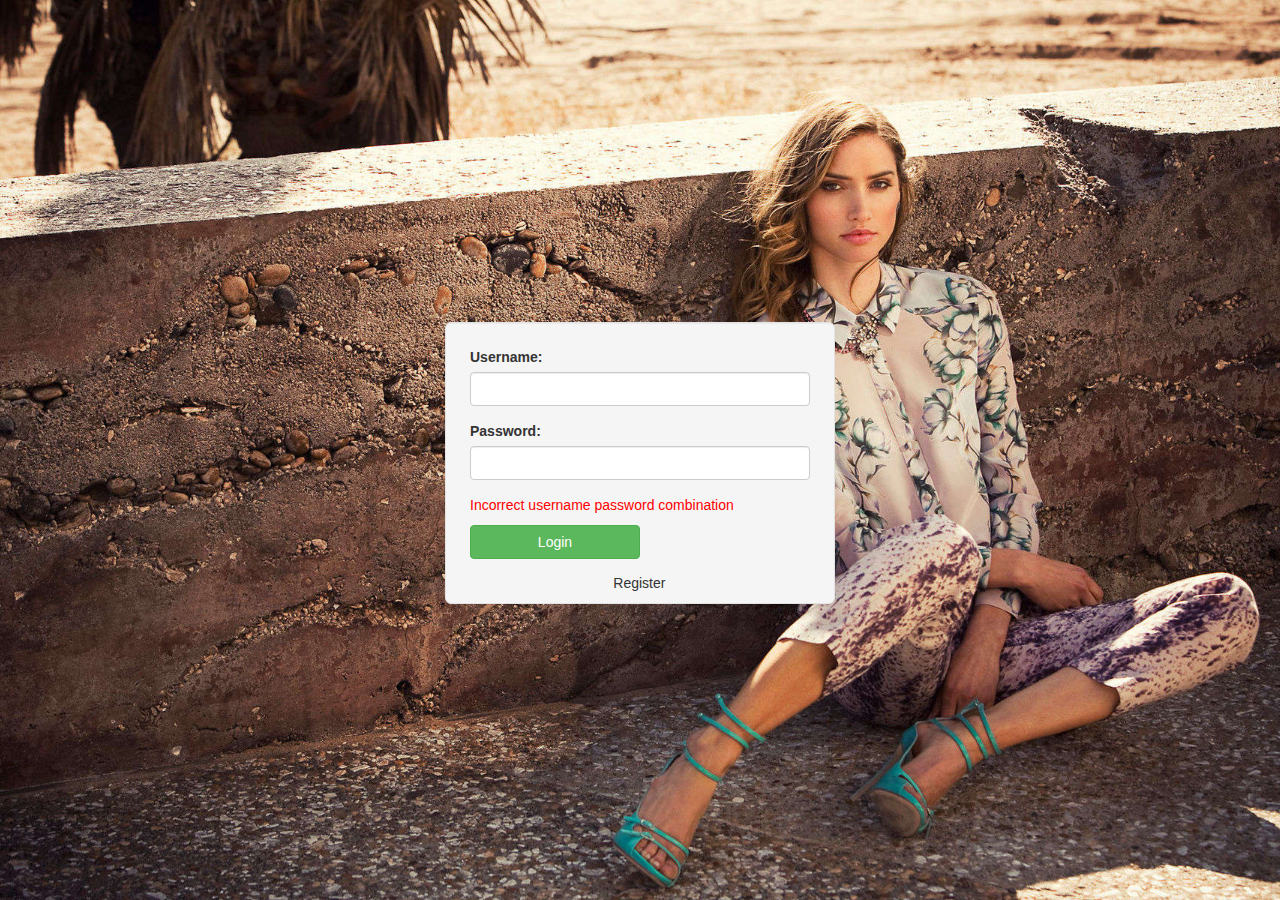
<file: index.html>
<!DOCTYPE html>
<html lang="en-us">
  <head>
  	<script src="scripts/jquery-1.11.3.min.js"></script>
  	<script src="bootstrap-3.3.5-dist/js/bootstrap.min.js"></script>
  	<meta name="viewport" content="width=device-width, initial-scale=1.0">
  	<link rel="stylesheet" href="bootstrap-3.3.5-dist/css/bootstrap.min.css">
  	<link rel="stylesheet" href="css/style.css">
	<script type="text/javascript" src="http://www.parsecdn.com/js/parse-latest.js"></script>
  	<script src="scripts/login.js"></script>
  	<script> document.title = 'Zori'; </script>
  </head>
  <body>

  	<script>
		Parse.initialize("EAhGRHsW3bd43JhRN4rj27BOdjp2Afx7UiGa2CEo", "bcdx4nwYJgY4fYgvq8n2rTpbkjSGP3KR1vSGLd6q");

		window.fbAsyncInit = function() {
    Parse.FacebookUtils.init({
      appId      : '1710342535865830',
      status     : true,
      cookie	 : true,
      xfbml      : true,
      version    : 'v2.4'
    });

  };
  (function(d, s, id){
     var js, fjs = d.getElementsByTagName(s)[0];
     if (d.getElementById(id)) {return;}
     js = d.createElement(s); js.id = id;
     js.src = "https://connect.facebook.net/en_US/sdk.js";
     fjs.parentNode.insertBefore(js, fjs);
   }(document, 'script', 'facebook-jssdk'));

		Parse.FacebookUtils.logIn("user_likes, email", {
			success: function(user) {
				if (!user.existed()) {
					alert("User signed up and logged in through Facebook!");
				} else {
					alert("User logged in through Facebook!");
				}
			},
			error: function(user, error) {
				alert("User cancelled the Facebook login or did not fully authorize.");
			}
		});
</script>
  	<br>
	<div class="container" style="transform:translateY(100%)">
		<div class="row">
			<div class="well well-lg col-md-4 col-md-offset-4">
				<form role="form">
					<div class="form-group">
						<label for="user">Username:</label>
						<input type="text" class="form-control" id="username"></input>
					</div>
					<div class="form-group">
						<label for="pass">Password:</label>
						<input type="password" class="form-control" id="password"></input>
					</div>
				</form>
				<span><p style="color:red" id="msg">Incorrect username password combination</p></span>
				<div class="container col-sm-12">
					<div class="row" >
						<button type = "button" id="submit" class = "btn btn-success " style="width:50%;margin-bottom:20px">Login</button>
						<div class="fb-login-button" data-max-rows="1" data-size="xlarge" data-show-faces="false" data-auto-logout-link="true"></div>
					</div>
						<div id="register" class="row">
							<a href="form.html" style="text-align:center;">Register</a>
						</div>
					</div><!--row-->
				</div><!--container-->
			</div><!--div well-->
		</div><!--div row-->
	</div>
  </body>
</html>
</file>
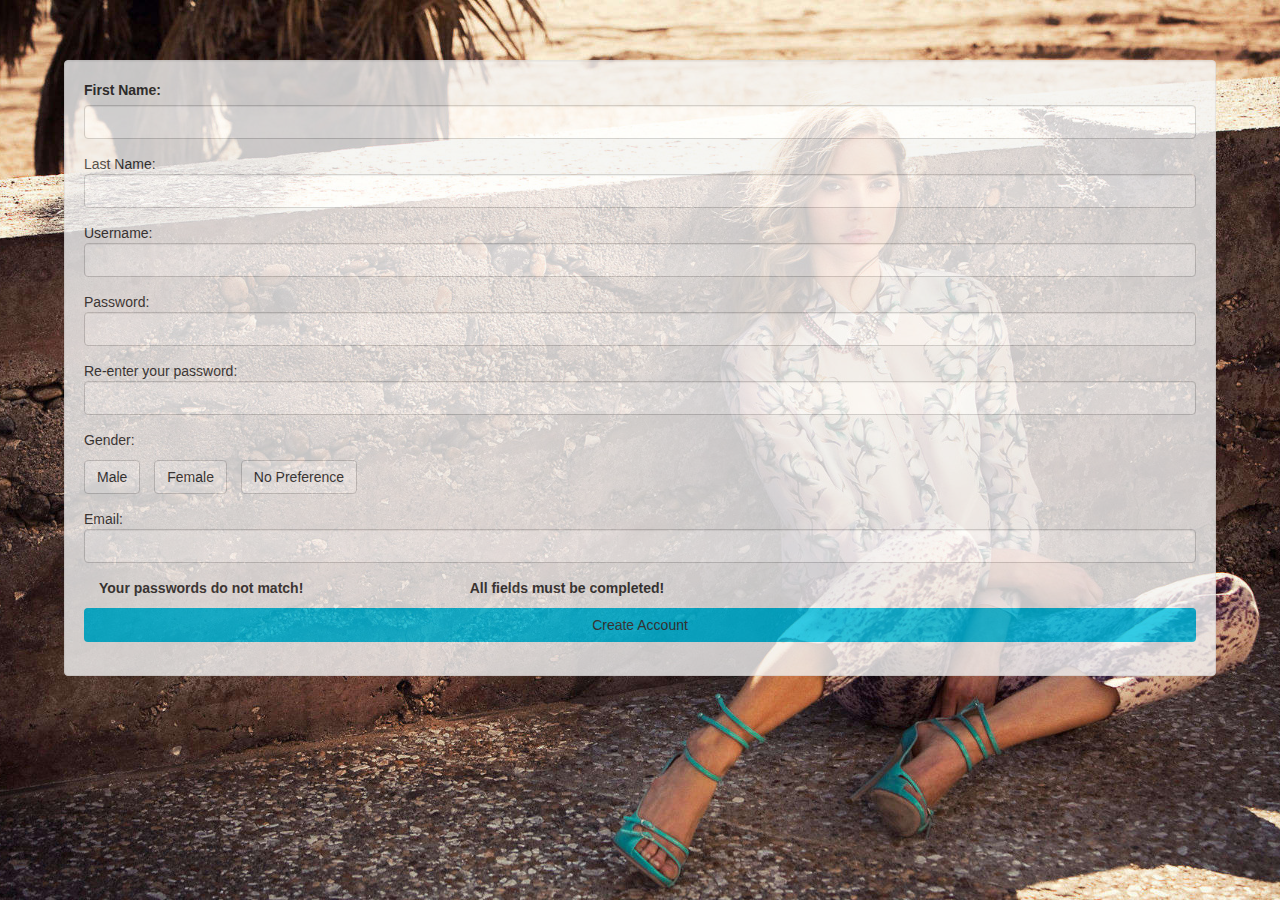
<file: form.html>
<html>
	<head>
		<script src="http://ajax.googleapis.com/ajax/libs/jquery/1.11.0/jquery.min.js"></script>
  		<script src="bootstrap-3.3.5-dist/js/bootstrap.min.js"></script>
  		<script type="text/javascript" src="http://www.parsecdn.com/js/parse-latest.js"></script>
  		<script src="scripts/formscript.js"></script>
  		<link rel="stylesheet" href="bootstrap-3.3.5-dist/css/bootstrap.min.css">
  		<link rel="stylesheet" href="css/formstyle.css">
  	</head>
  	
  	<body>
  		<div id="container" class="well" style="opacity:.8">
	  		<form role="form">
	  			<div class="form-group">
	  				<label for="first">First Name:</label>
	  				<input type="text" class="form-control" id="first" class="col-sm-4">
	  			</div>
	  			<div class="form-group">
	  				<lable for="last">Last Name:</lable>
	  				<input type="text" class="form-control" id="last" class="col-sm-4">
	  			</div>
	  			<div class="form-group">
	  				<lable for="username">Username:</lable>
	  				<input type="text" class="form-control" id="username" class="col-sm-4">
	  			</div>
	  			<div class="form-group">
	  				<lable for="password">Password:</lable>
	  				<input type="password" class="form-control" id="password" class="col-sm-4">
	  			</div>
	  			<div class="form-group">
	  				<lable for="repassword">Re-enter your password:</lable>
	  				<input type="password" class="form-control" id="repassword" class="col-sm-4">
	  			</div>
	  			<div class="form-group">
	  				<lable for="gender">Gender:</lable>
	  				<br><button type="button" id="male" class="btn btn-default">Male</button>
	  				<button type="button" id="female" class="btn btn-default">Female</button>
	  				<button type="button" id="none" class="btn btn-default">No Preference</button>
	  			</div>
	  			<div class="form-group">
	  				<lable for="email">Email:</lable>
	  				<input type="email" class="form-control" id="email" class="col-sm-4">
	  			</div>
	  			<span>
	  				<p id="error" class="col-sm-4"><b>Your passwords do not match!</b></p>
	  			</span>
	  			<span>
	  				<p id="error2" class="col-sm-4"><b>All fields must be completed!</b></p>
	  			</span>
	  			<div>
	  				<button type="button" id="create" class="btn btn-block">Create Account</button>
	  			</div>
	  		</form>
  		</div>
  	</body>
</html>
</file>
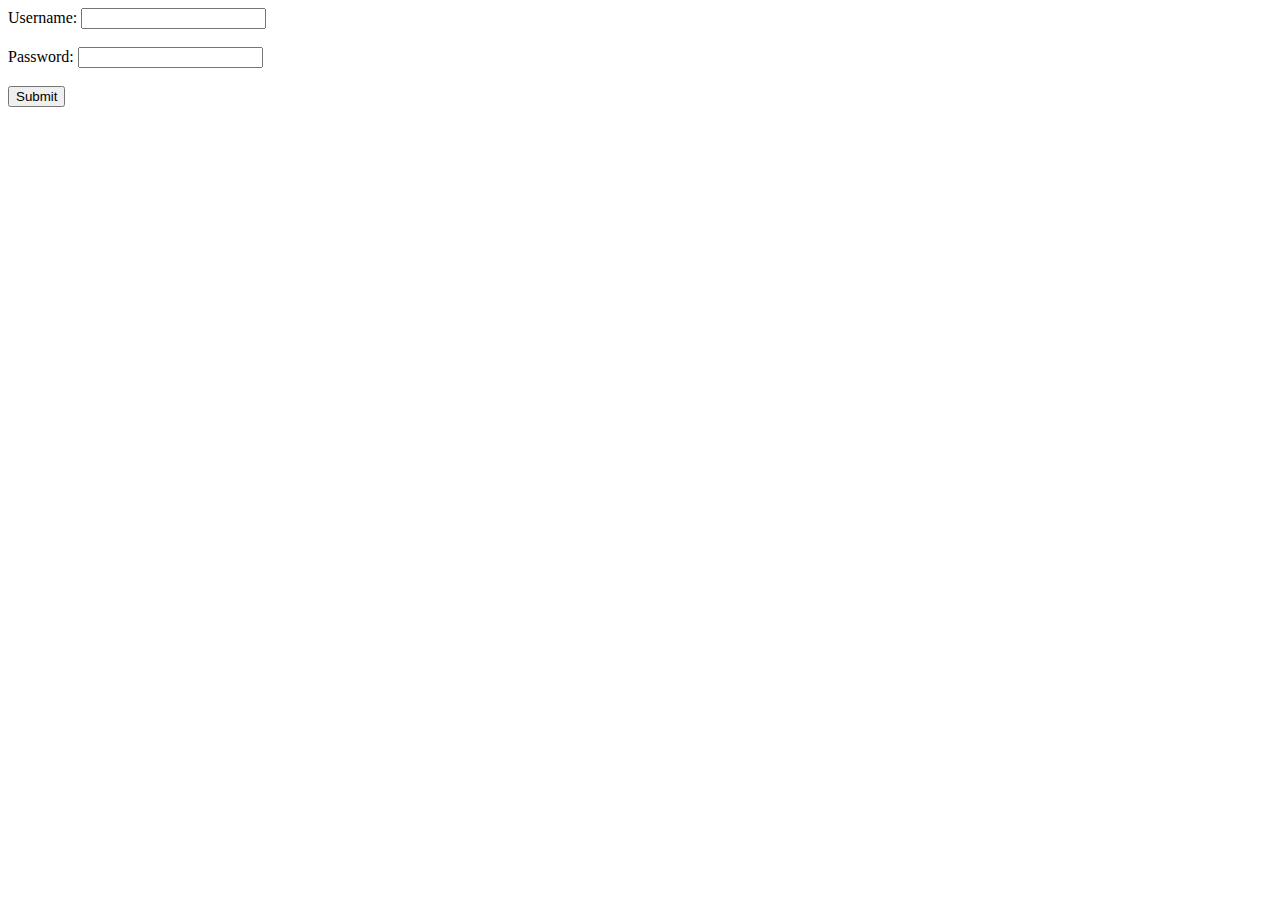
<file: test.html>
<html>
<head>
	<script src="http://ajax.googleapis.com/ajax/libs/jquery/1.11.0/jquery.min.js"></script>
	<script src="login.js"></script>
</head>

<body>
Username:
<input type="text" id="username" name="username">

<br><br>Password:
<input type="password" id="password" name="password"> 
</body>

<br><br><input type="submit" id="submit" value="Submit">

</html>
</file>
<file: css/style.css>
.vertAlign{
	vertical-align: middle;
}

.horiAlign{
	margin: auto;
	float:none;
}

html {
    background: url(model2.jpg) no-repeat center center fixed; 
    background-size: cover;
}

body { 
    background-color: transparent;
}

a {
	color: inherit;
}

#register {
	position: fixed;
	top: 83%;
	left: 49%;

}
</file>
<file: css/formstyle.css>
#container {
	width: 90%;
	margin: 0 auto;
	margin-top: 60px;
}

#gender {
	margin-right: 10px;
	margin-top: 10px;
}

#male {
	margin-right: 10px;
	margin-top: 10px;
}

#female {
	margin-right: 10px;
	margin-top: 10px;
}

#none {
	margin-right: 10px;
	margin-top: 10px;
}

#create {
	background-color: #00BFE3;
}

#create:hover{
	background-color: #0099B6;
}

body{
	background-color:transparent;
}

div{
	background-color:transparent;
}
html {
    background: url(model2.jpg) no-repeat center center fixed; 
    background-size: cover;
}
</file>
